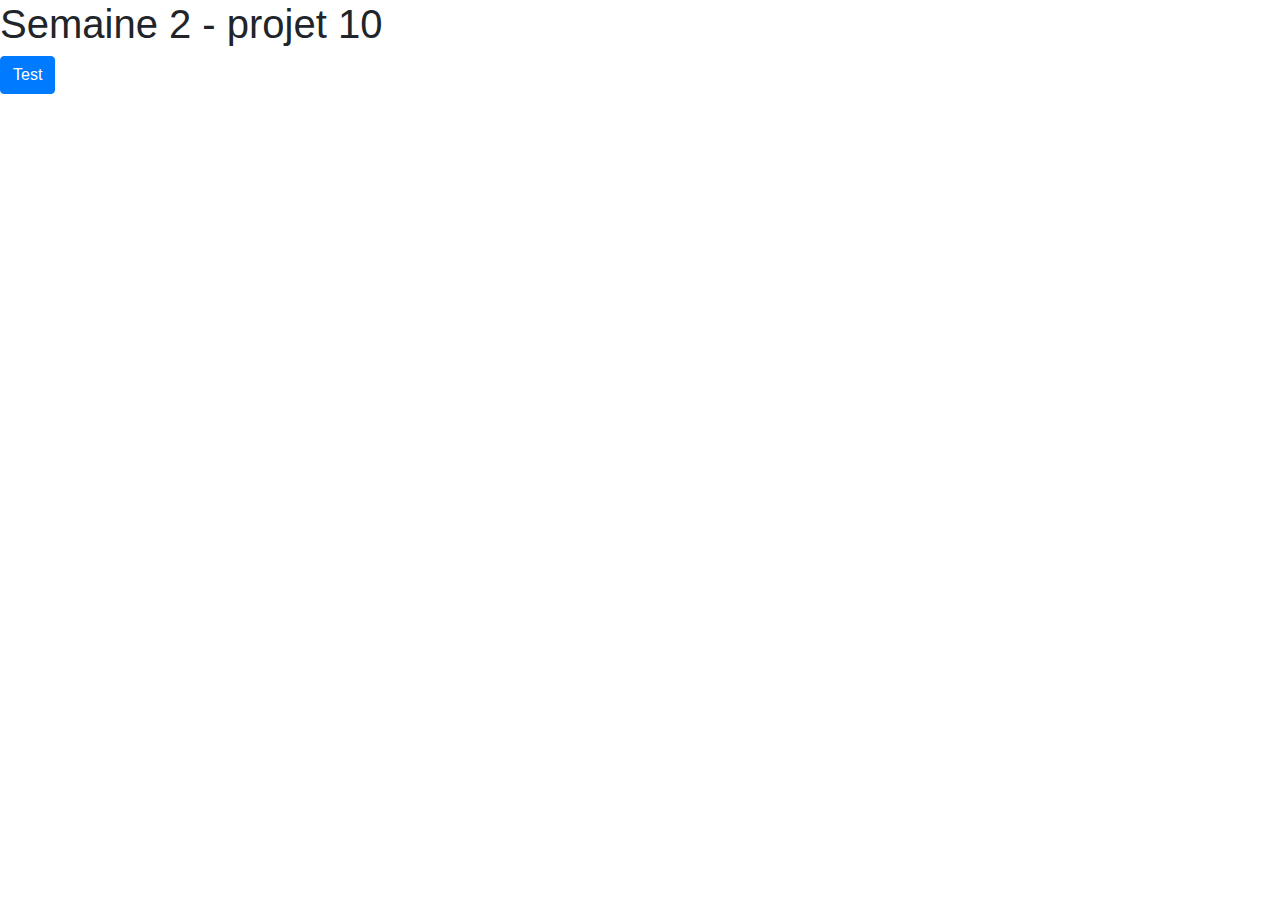
<file: projet 10/index.html>
<!DOCTYPE html>
<html lang="fr" dir="ltr">
  <head>
    <meta charset="utf-8">
    <title>Semaine 2 - projet 10</title>
    <link rel="stylesheet" href="https://stackpath.bootstrapcdn.com/bootstrap/4.1.3/css/bootstrap.min.css"></link>

    <link rel="stylesheet" href="https://use.fontawesome.com/releases/v5.3.1/css/all.css"/>
    <link rel="stylesheet" href="static/css/app.css">
  </head>
  <body>
    <h1>Semaine 2 - projet 10</h1>
<button id="btnTest" class="btn btn-primary" >Test</button>
<section id="animals" class="timer">
  <img  src="static/img/singe.jpg" alt="">
  <img  src="static/img/squirel.jpg" alt="">
  <img  src="static/img/renard.jpg" alt="">
</section>
    <!-- Chargement du script après chargement du DOM -->
    <script src="static/js/app.js"></script>
  </body>
</html>
</file>
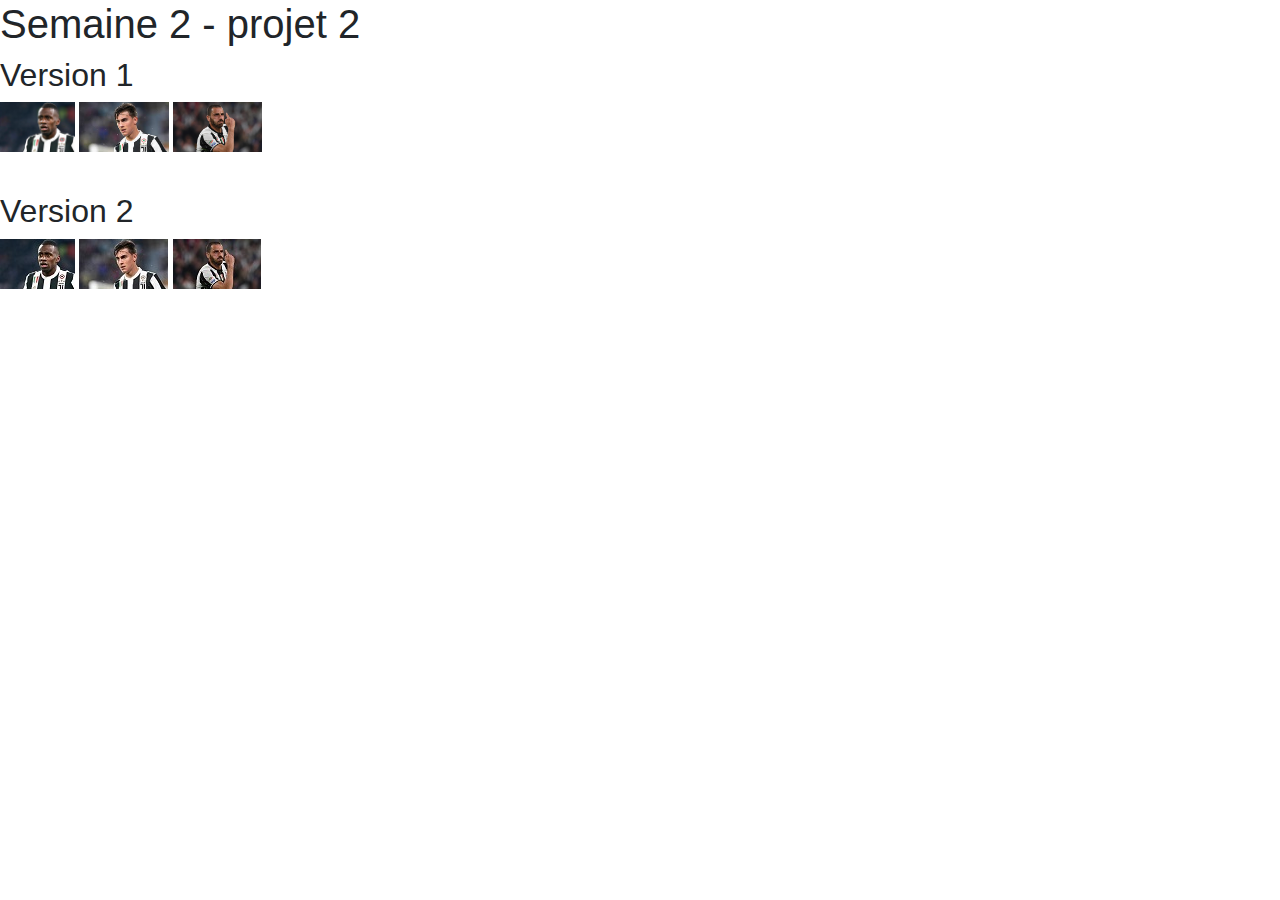
<file: projet 2/index.html>
<!DOCTYPE html>
<html lang="fr" dir="ltr">
  <head>
    <meta charset="utf-8">
    <title>Semaine 2 - projet 2</title>
    <link rel="stylesheet" href="https://stackpath.bootstrapcdn.com/bootstrap/4.1.3/css/bootstrap.min.css"></link>
    <link rel="stylesheet" href="static/css/app.css">
  </head>
  <body>
    <h1>Semaine 2 - projet 2</h1>
    <h2>Version 1</h2>
    <section id="imagesSmall">
      <img src="static/img/matuidi.jpg" alt="matuidi">
      <img src="static/img/dybala.jpg" alt="dybala">
      <img src="static/img/bonucci.jpg" alt="bonucci">
    </section>
    <section id="imagesBig">
      <img src="static/img/matuidi.jpg" alt="matuidi">
      <img src="static/img/dybala.jpg" alt="dybala">
      <img src="static/img/bonucci.jpg" alt="bonucci">
    </section>

    <h2>Version 2</h2>
    <section id="imagesSmall2">
      <img src="static/img/small/matuidi.jpg" alt="matuidi">
      <img src="static/img/small/dybala.jpg" alt="dybala">
      <img src="static/img/small/bonucci.jpg" alt="bonucci">
    </section>
    <section id="imageBig">
          
    </section>


    <!-- Chargement du script après chargement du DOM -->
    <script src="static/js/app.js"></script>
  </body>
</html>
</file>
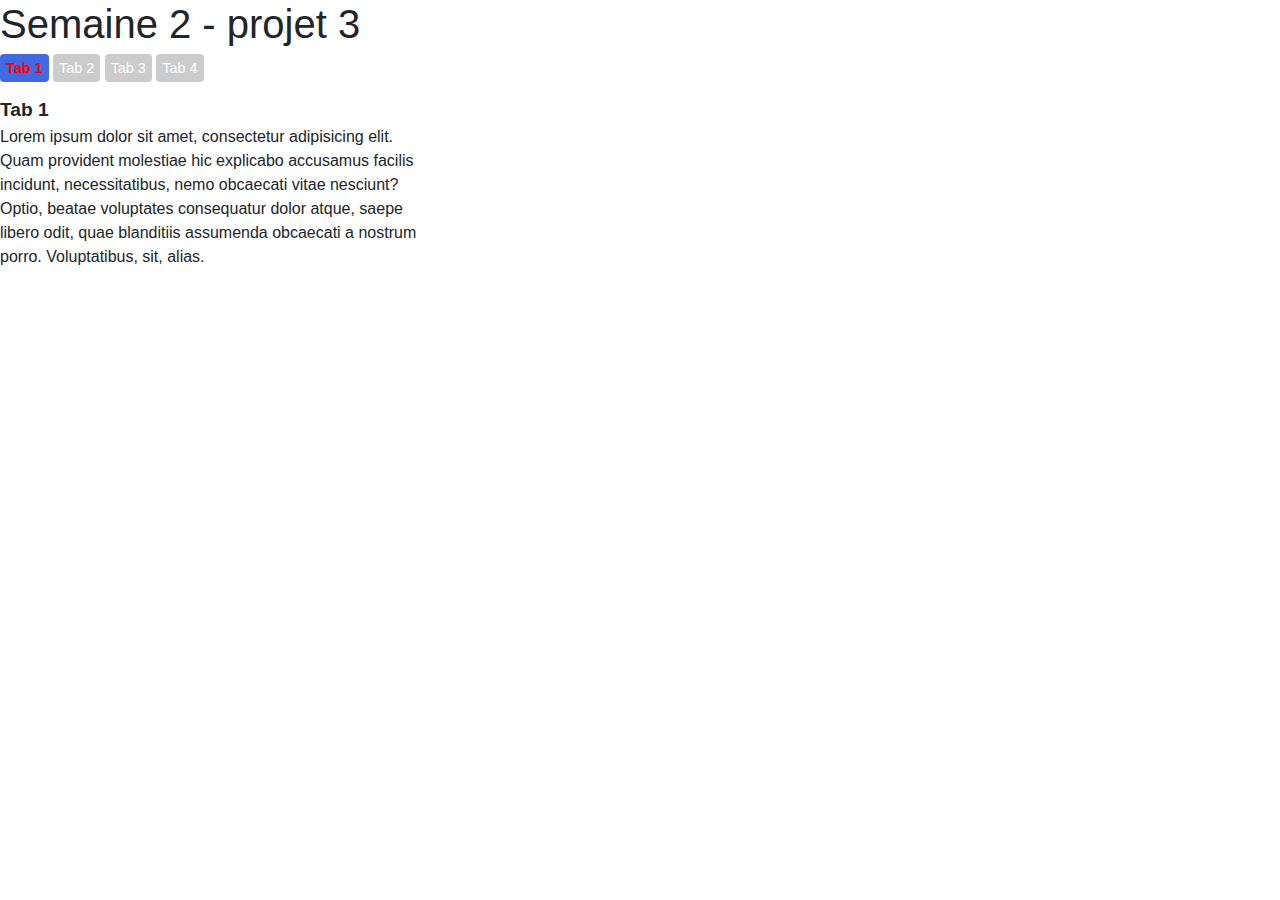
<file: projet 3/index.html>
<!DOCTYPE html>
<html lang="fr" dir="ltr">
  <head>
    <meta charset="utf-8">
    <title>Semaine 2 - projet 3</title>
    <link rel="stylesheet" href="https://stackpath.bootstrapcdn.com/bootstrap/4.1.3/css/bootstrap.min.css"></link>
    <link rel="stylesheet" href="static/css/app.css">
  </head>
  <body>
    <h1>Semaine 2 - projet 3</h1>
    <div id="wrapper">
    <nav>
      <ul>
        <li><a class="tabLink"href="#">Tab 1</a></li>
        <li><a class="tabLink"href="#">Tab 2</a></li>
        <li><a class="tabLink"href="#">Tab 3</a></li>
        <li><a class="tabLink"href="#">Tab 4</a></li>
      </ul>
    </nav>

    <section>
      <header>Tab 1</header>
      <p>Lorem ipsum dolor sit amet, consectetur adipisicing elit. Quam provident molestiae hic explicabo accusamus facilis incidunt, necessitatibus, nemo obcaecati vitae nesciunt? Optio, beatae voluptates consequatur dolor atque, saepe libero odit, quae blanditiis assumenda obcaecati a nostrum porro. Voluptatibus, sit, alias.</p>
    </section>
    <section>
      <header>Tab 2</header>
      <p>Lorem ipsum dolor sit amet, consectetur adipisicing elit. Voluptatem labore perferendis assumenda autem earum aliquam libero, blanditiis nobis quidem mollitia obcaecati, perspiciatis deserunt nesciunt alias eum eligendi minus asperiores cumque sapiente modi. Expedita cumque praesentium fuga ullam omnis optio rem!</p>
      <p>Lorem ipsum dolor sit amet, consectetur adipisicing elit. Animi, nulla.</p>
    </section>
    <section>
      <header>Tab 3</header>
      <p>Lorem ipsum dolor sit amet, consectetur adipisicing elit. Voluptatem labore perferendis assumenda autem earum aliquam libero, blanditiis nobis quidem mollitia obcaecati, perspiciatis deserunt nesciunt alias eum eligendi minus asperiores cumque sapiente modi. Expedita cumque praesentium fuga ullam omnis optio rem!</p>
      <p>Lorem ipsum dolor sit amet, consectetur adipisicing elit. Illum explicabo neque assumenda officia dolor praesentium adipisci perferendis fugit doloremque sequi?</p>
      <p>Sapiente vitae repellendus illo consequuntur est expedita vero, rerum cupiditate necessitatibus dolorem iure velit quidem dolore quaerat, veniam quos molestiae.</p>
      <p>Dolore nemo fuga quod placeat nesciunt id nam earum temporibus alias modi magnam, fugit reprehenderit at eos ab consequuntur provident.</p>
    </section>
    <section>
      <header>Tab 4</header>
      <p>Lorem ipsum dolor sit amet, consectetur adipisicing elit. Voluptatem labore perferendis assumenda autem earum aliquam libero, blanditiis nobis quidem mollitia obcaecati, perspiciatis deserunt nesciunt alias eum eligendi minus asperiores cumque sapiente modi. Expedita cumque praesentium fuga ullam omnis optio rem!</p>
      <p>Lorem ipsum dolor sit amet, consectetur adipisicing elit. Illum explicabo neque assumenda officia dolor praesentium adipisci perferendis fugit doloremque sequi?</p>
      <p>Sapiente vitae repellendus illo consequuntur est expedita vero, rerum cupiditate necessitatibus dolorem iure velit quidem dolore quaerat, veniam quos molestiae.</p>
      <p>Dolore nemo fuga quod placeat nesciunt id nam earum temporibus alias modi magnam, fugit reprehenderit at eos ab consequuntur provident.</p>
      <p>Lorem ipsum dolor sit amet, consectetur adipisicing elit. Dolores repellendus dignissimos, soluta voluptates mollitia nesciunt voluptatibus cupiditate quisquam maiores culpa ut fugit labore eligendi eum.</p>
    </section>
    </div>
    <!-- Chargement du script après chargement du DOM -->
    <script src="static/js/app.js"></script>
  </body>
</html>
</file>
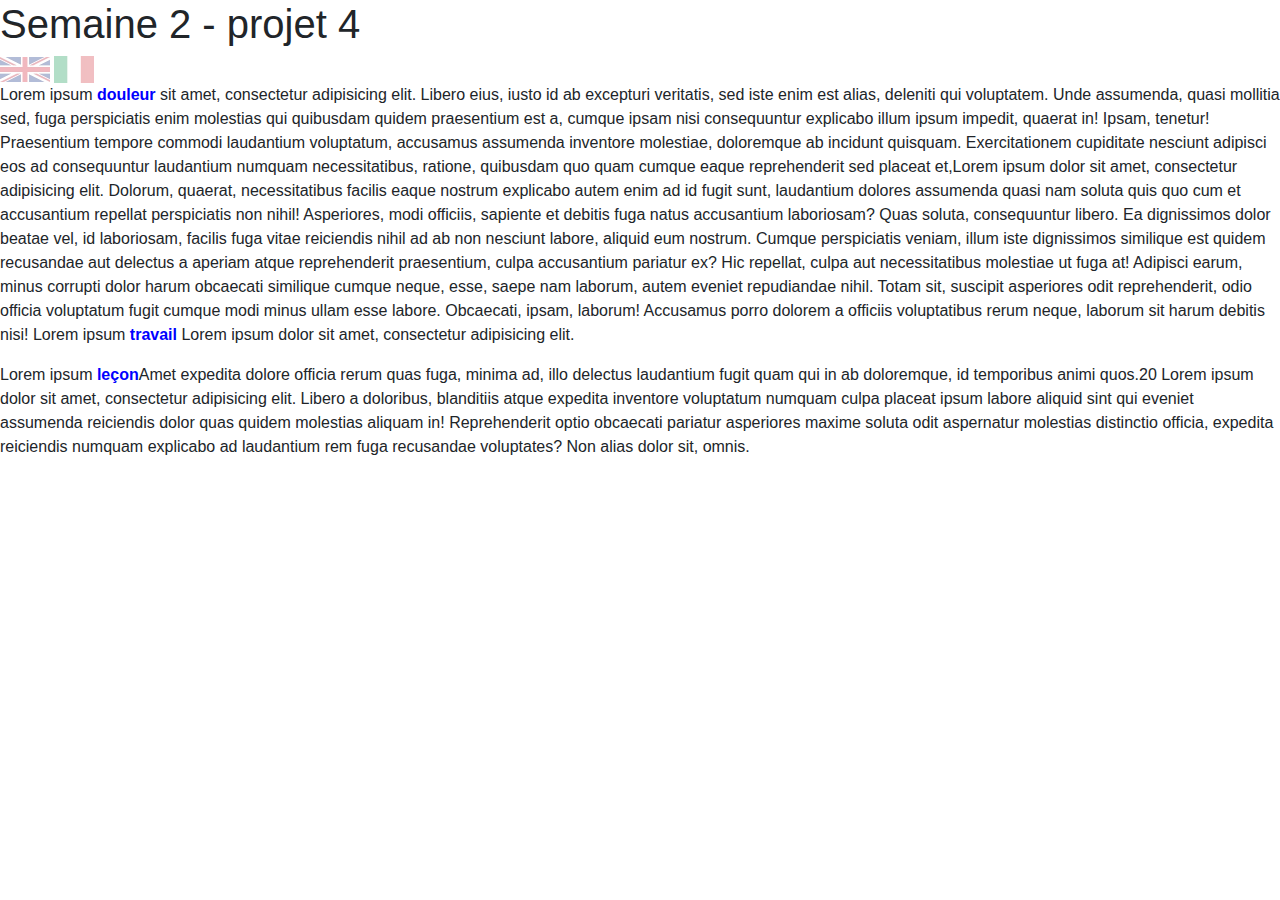
<file: projet 4/index.html>
<!DOCTYPE html>
<html lang="fr" dir="ltr">
  <head>
    <meta charset="utf-8">
    <title>Semaine 2 - projet 4</title>
    <link rel="stylesheet" href="https://stackpath.bootstrapcdn.com/bootstrap/4.1.3/css/bootstrap.min.css"></link>
    <link rel="stylesheet" href="static/css/app.css">
  </head>
  <body>
    <h1>Semaine 2 - projet 4</h1>
    <section>
      <img id= "flagEn"  src="static/img/small/english.jpg" alt="">
      <img id= "flagIt" class="flags" src="static/img/small/italie.jpg" alt="">
    </section>
      <section>
        <p>Lorem ipsum <span class="fr">douleur</span><span class="en">(pain)</span><span class="it">(dolore)</span>
         sit amet, consectetur adipisicing elit. Libero eius, iusto id ab excepturi veritatis, sed iste enim est alias, deleniti qui voluptatem. Unde assumenda, quasi mollitia sed, fuga perspiciatis enim molestias qui quibusdam quidem praesentium est a, cumque ipsam nisi consequuntur explicabo illum ipsum impedit, quaerat in! Ipsam, tenetur! Praesentium tempore commodi laudantium voluptatum, accusamus assumenda inventore molestiae, doloremque ab incidunt quisquam. Exercitationem cupiditate nesciunt adipisci eos ad consequuntur laudantium numquam necessitatibus, ratione, quibusdam quo quam cumque eaque reprehenderit sed placeat et,Lorem ipsum dolor sit amet, consectetur adipisicing elit. Dolorum, quaerat, necessitatibus facilis eaque nostrum explicabo autem enim ad id fugit sunt, laudantium dolores assumenda quasi nam soluta quis quo cum et accusantium repellat perspiciatis non nihil! Asperiores, modi officiis, sapiente et debitis fuga natus accusantium laboriosam? Quas soluta, consequuntur libero. Ea dignissimos dolor beatae vel, id laboriosam, facilis fuga vitae reiciendis nihil ad ab non nesciunt labore, aliquid eum nostrum. Cumque perspiciatis veniam, illum iste dignissimos similique est quidem recusandae aut delectus a aperiam atque reprehenderit praesentium, culpa accusantium pariatur ex? Hic repellat, culpa aut necessitatibus molestiae ut fuga at! Adipisci earum, minus corrupti dolor harum obcaecati similique cumque neque, esse, saepe nam laborum, autem eveniet repudiandae nihil. Totam sit, suscipit asperiores odit reprehenderit, odio officia voluptatum fugit cumque modi minus ullam esse labore. Obcaecati, ipsam, laborum! Accusamus porro dolorem a officiis voluptatibus rerum neque, laborum sit harum debitis nisi!
          Lorem ipsum <span class="fr">travail</span><span class="en">(work)</span><span class="it">(labore)</span>
          Lorem ipsum dolor sit amet, consectetur adipisicing elit.
          <p>Lorem ipsum <span class="fr">leçon</span><span class="en">(lesson)</span><span class="it">(lezione)</span>Amet expedita dolore officia rerum quas fuga, minima ad, illo delectus laudantium fugit quam qui in ab doloremque, id temporibus animi quos.20 Lorem ipsum dolor sit amet, consectetur adipisicing elit. Libero a doloribus, blanditiis atque expedita inventore voluptatum numquam culpa placeat ipsum labore aliquid sint qui eveniet assumenda reiciendis dolor quas quidem molestias aliquam in! Reprehenderit optio obcaecati pariatur asperiores maxime soluta odit aspernatur molestias distinctio officia, expedita reiciendis numquam explicabo ad laudantium rem fuga recusandae voluptates? Non alias dolor sit, omnis.
        </p>
      </section>
    <!-- Chargement du script après chargement du DOM -->
    <script src="static/js/app.js"></script>
  </body>
</html>
</file>
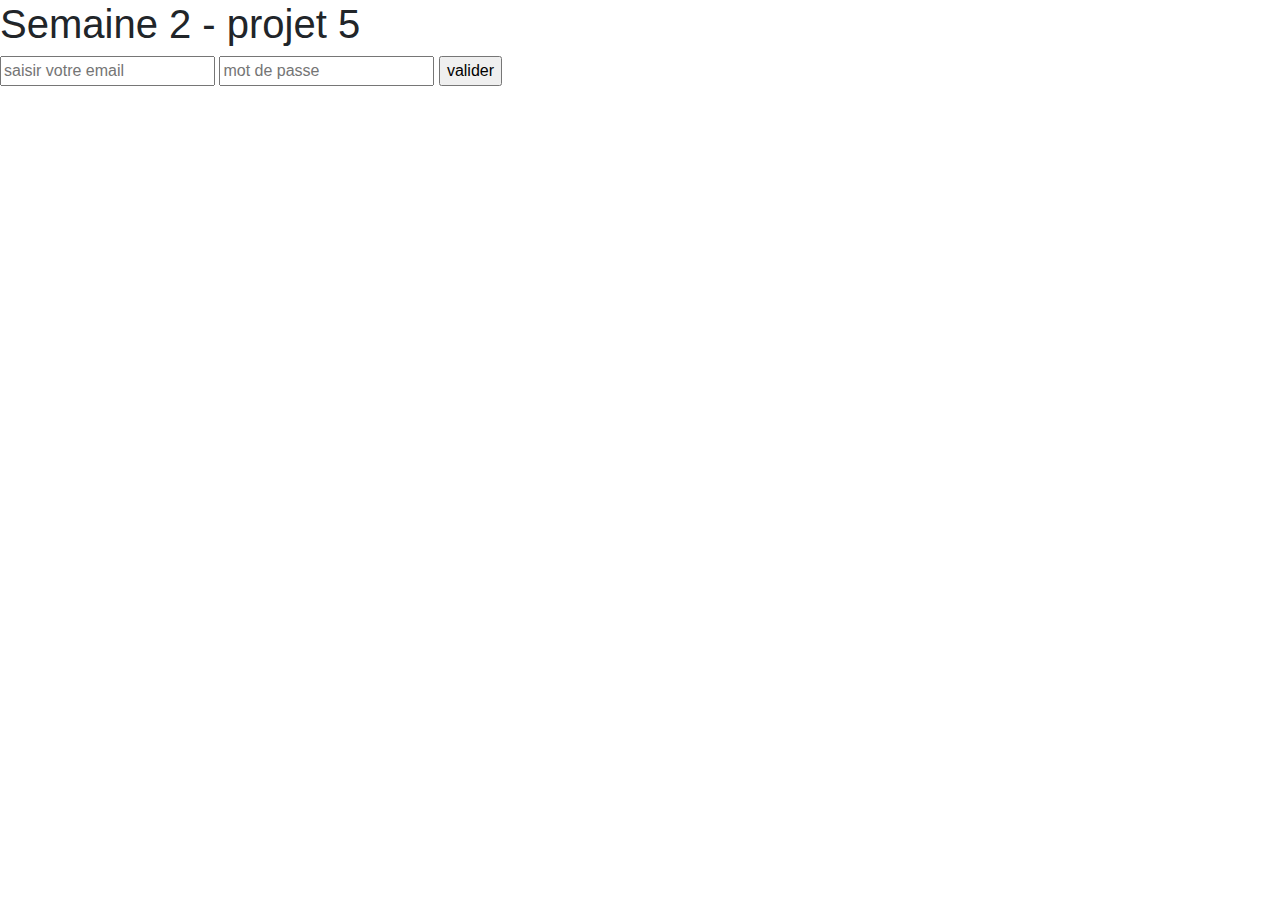
<file: projet 5/index.html>
<!DOCTYPE html>
<html lang="fr" dir="ltr">
  <head>
    <meta charset="utf-8">
    <title>Semaine 2 - projet 5</title>
    <link rel="stylesheet" href="https://stackpath.bootstrapcdn.com/bootstrap/4.1.3/css/bootstrap.min.css"></link>
    <link rel="stylesheet" href="static/css/app.css">
  </head>
  <body>
    <h1>Semaine 2 - projet 5</h1>

    <form novalidate>
      <input id="email"type="email"  placeholder= "saisir votre email">
      <input id="password" type="password" placeholder= "mot de passe">
      <input id="btn" type="button" value= "valider">
    </form>
    <section>
      <ul id="message"></ul>
    </section>
    <!-- Chargement du script après chargement du DOM -->
    <script src="static/js/app.js"></script>
  </body>
</html>
</file>
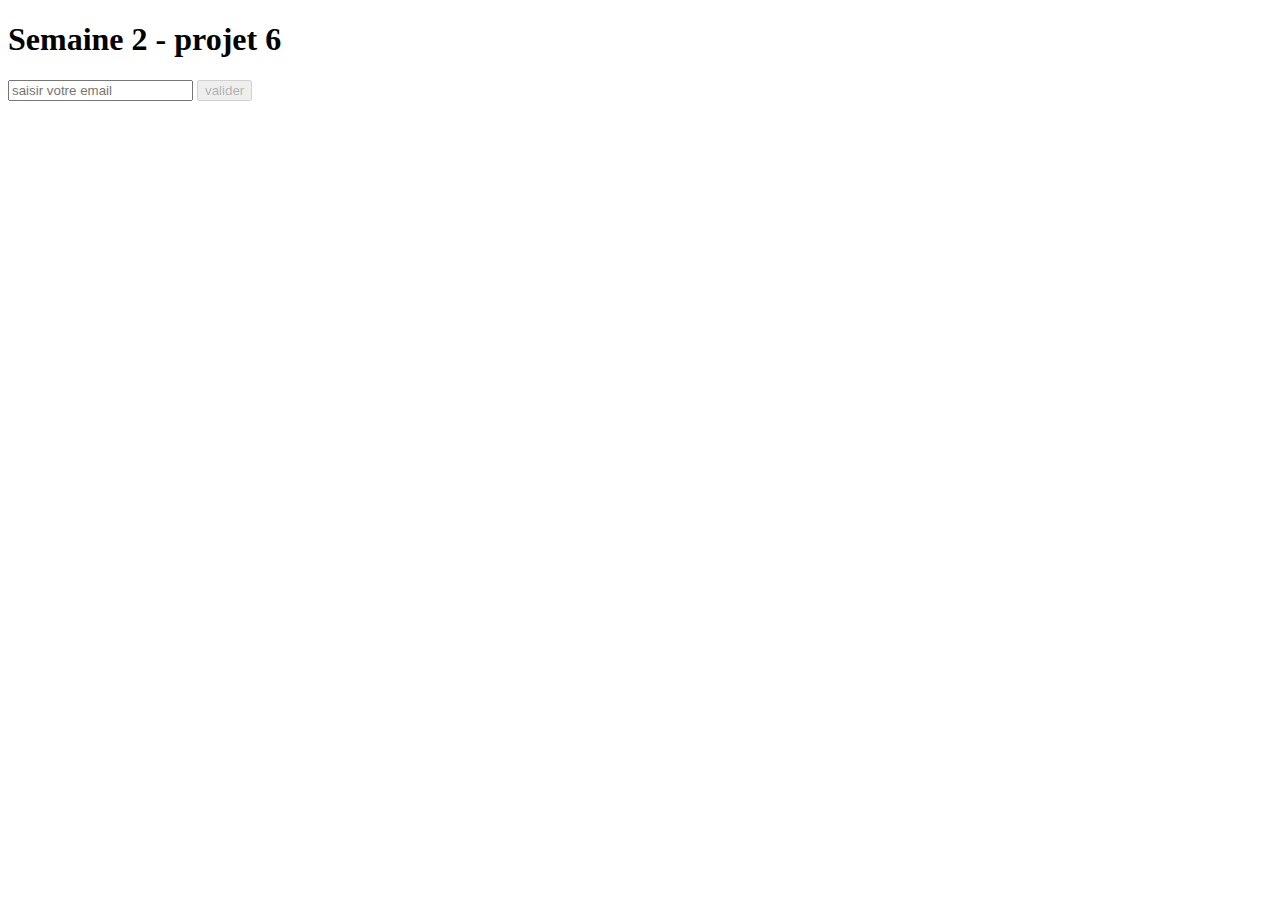
<file: projet 6/index.html>
<!DOCTYPE html>
<html lang="fr" dir="ltr">
  <head>
    <meta charset="utf-8">
    <title>Semaine 2 - projet 6</title>
    <link rel="stylesheet" href="https://use.fontawesome.com/releases/v5.3.1/css/all.css"/>
    <link rel="stylesheet" href="static/css/app.css">
  </head>
  <body>
    <h1>Semaine 2 - projet 6</h1>

    <form novalidate>
      <input id="email"type="email"  placeholder= "saisir votre email">
      <input id="btn" type="button" value= "valider" disabled>
    </form>
    <img id="thumb" src="static/img/thumbup.jpg" alt="">
    <img id="loose"src="static/img/looser.jpg" alt="">
    <!-- Chargement du script après chargement du DOM -->
    <script src="static/js/app.js"></script>
  </body>
</html>
</file>
<file: projet 10/static/css/app.css>
img{
  width: 200px;
  padding: 10px;
  display: inline;

}
</file>
<file: projet 2/static/css/app.css>
/* ciblage par descendance */
#imagesSmall img{
  height: 50px;
}
#imagesBig img{
  height: 200px;
  display: none;
  border-radius: 60%;
}
section{
  margin-bottom: 40px;
}
</file>
<file: projet 3/static/css/app.css>
section{
width: 33%;
display: none;
}
section header{
  font-size: 1.2rem;
  font-weight: bold;
}
nav ul li{
  display: inline-block;
}
nav ul{
  padding-left: 0;
}
nav ul li a{
  background-color: #ccc;
  border-radius: 4px;
  padding:6px;
  color: white;
  font-size: .9rem;
}
nav ul li a:hover{
  /*retrait du soulignement*/
  text-decoration: none;
  transition: .3s;
}
#wrapper{
  padding-left: 20
}
.active{
  background-color: royalblue;
  color: red;
  font-weight: bold;
}
</file>
<file: projet 4/static/css/app.css>
.fr{
  color: blue;
  font-weight: bold;
}
.en, .it{
  display: none;
}
#flagEn{
  opacity: 0.3;
  width: 50px;
}
#flagIt{
  opacity: 0.3;
  width: 40px;
}
</file>
<file: projet 5/static/css/app.css>
#thumb{
  width: 20px;
}
</file>
<file: projet 6/static/css/app.css>
img{
  width: 100px;
  display: none;
}
</file>
